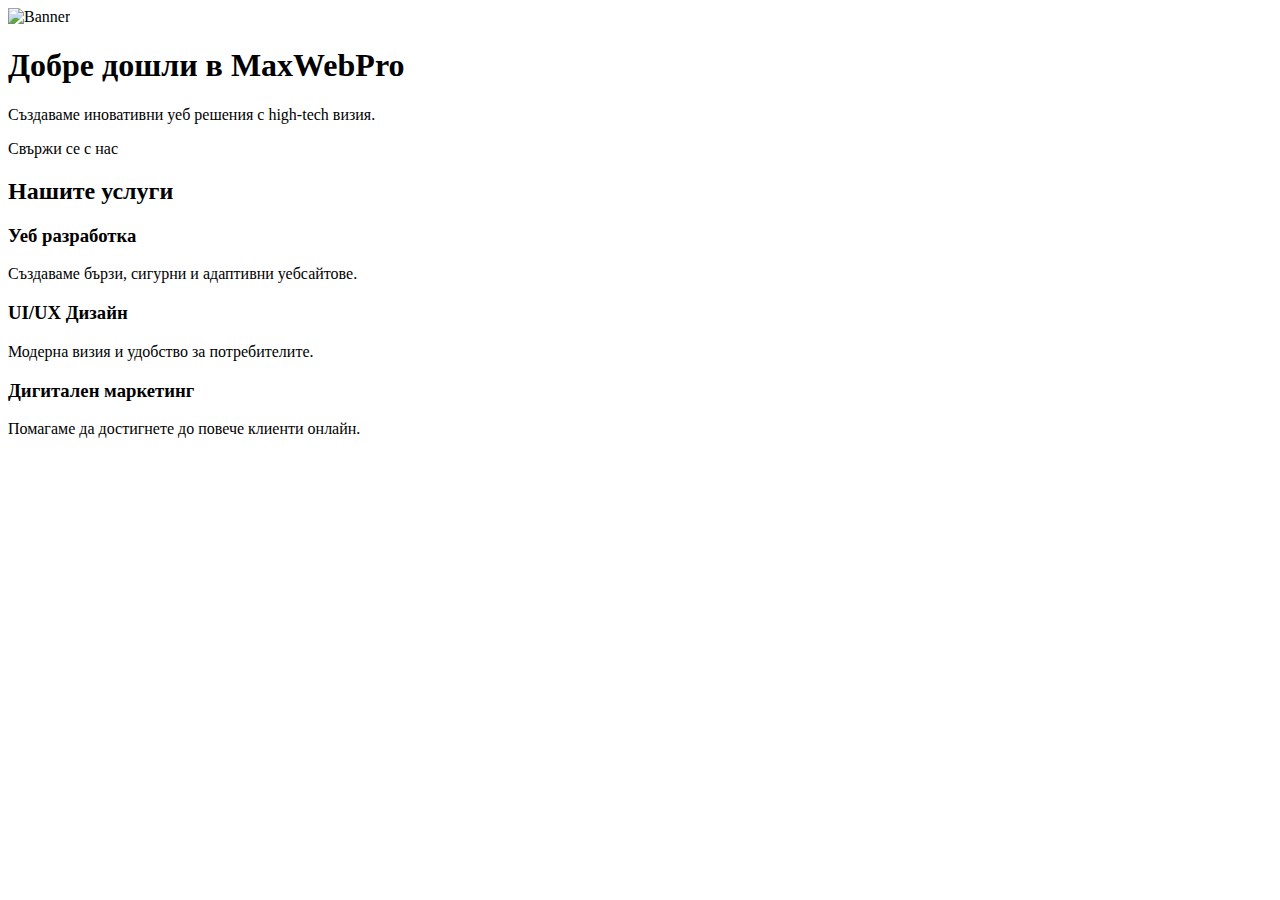
<file: target/classes/templates/index.html>
<!DOCTYPE html>
<html lang="bg" xmlns:th="http://www.thymeleaf.org">
<head th:replace="fragments/header :: head"></head>
<body>
<div th:replace="fragments/header :: header"></div>

<section class="relative">
  <img th:src="@{/img/hero.png}" alt="Banner" class="w-full h-screen object-cover">
  <div class="absolute inset-0 bg-black/60 flex items-center justify-center text-center">
    <div class="text-white max-w-2xl px-6">
      <h1 class="text-5xl font-extrabold neon-text mb-6">Добре дошли в MaxWebPro</h1>
      <p class="text-lg mb-8">Създаваме иновативни уеб решения с high-tech визия.</p>
      <a th:href="@{/contact}" class="bg-[#00ff88] text-black px-6 py-3 rounded-full font-semibold hover:bg-[#00cc66] transition">Свържи се с нас</a>
    </div>
  </div>
</section>

<section class="py-20 bg-[#1a1a1a]">
  <div class="container mx-auto px-6">
    <h2 class="text-3xl font-bold text-center neon-text mb-12">Нашите услуги</h2>
    <div class="grid grid-cols-1 md:grid-cols-3 gap-10">
      <div class="p-8 rounded-xl bg-black neon-box text-center">
        <i class="fa-solid fa-laptop-code text-5xl text-[#00ff88] mb-4"></i>
        <h3 class="text-xl font-semibold mb-2">Уеб разработка</h3>
        <p>Създаваме бързи, сигурни и адаптивни уебсайтове.</p>
      </div>
      <div class="p-8 rounded-xl bg-black neon-box text-center">
        <i class="fa-solid fa-paint-brush text-5xl text-[#00ff88] mb-4"></i>
        <h3 class="text-xl font-semibold mb-2">UI/UX Дизайн</h3>
        <p>Модерна визия и удобство за потребителите.</p>
      </div>
      <div class="p-8 rounded-xl bg-black neon-box text-center">
        <i class="fa-solid fa-chart-line text-5xl text-[#00ff88] mb-4"></i>
        <h3 class="text-xl font-semibold mb-2">Дигитален маркетинг</h3>
        <p>Помагаме да достигнете до повече клиенти онлайн.</p>
      </div>
    </div>
  </div>
</section>

<div th:replace="fragments/footer :: footer"></div>
</body>
</html>
</file>
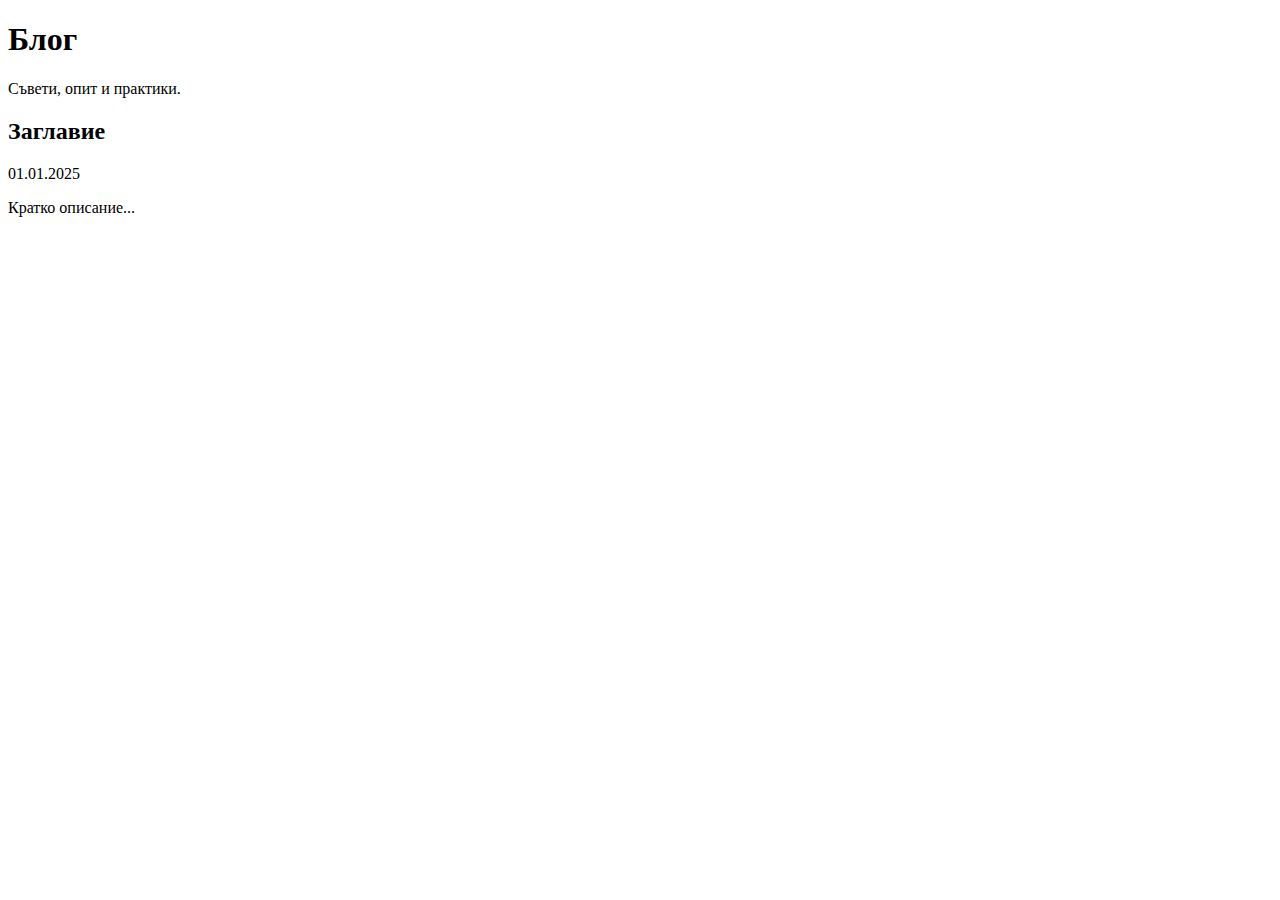
<file: target/classes/templates/blog.html>
<!DOCTYPE html>
<html lang="bg" xmlns:th="http://www.thymeleaf.org">
  <th:block th:replace="fragments/fragments :: head(#{blog.title}, #{blog.desc}, 'http://localhost:8080/blog')"></th:block>
  <body>
  <th:block th:replace="fragments/fragments :: body"></th:block>
  <main class="container py-12 max-w-3xl">
    <h1 class="text-3xl md:text-4xl font-bold" th:text="#{blog.title}">Блог</h1>
    <p class="mt-2 text-slate-600 dark:text-slate-300" th:text="#{blog.desc}">Съвети, опит и практики.</p>
    <div class="mt-8 space-y-6">
      <article th:each="p : ${posts}" class="p-6 rounded-2xl border shadow-sm bg-white dark:bg-slate-900 dark:border-slate-800">
        <a th:href="@{'/blog/' + ${p.slug}}" class="block">
          <h2 class="text-xl font-semibold" th:text="${p.title}">Заглавие</h2>
          <div class="text-xs text-slate-500 mt-1" th:text="${#temporals.format(p.date, 'dd.MM.yyyy')}">01.01.2025</div>
          <p class="mt-2 text-slate-600 dark:text-slate-300" th:text="${p.excerpt}">Кратко описание...</p>
        </a>
      </article>
    </div>
  </main>
  <th:block th:replace="fragments/fragments :: footer"></th:block>
  </body>
</html>
</file>
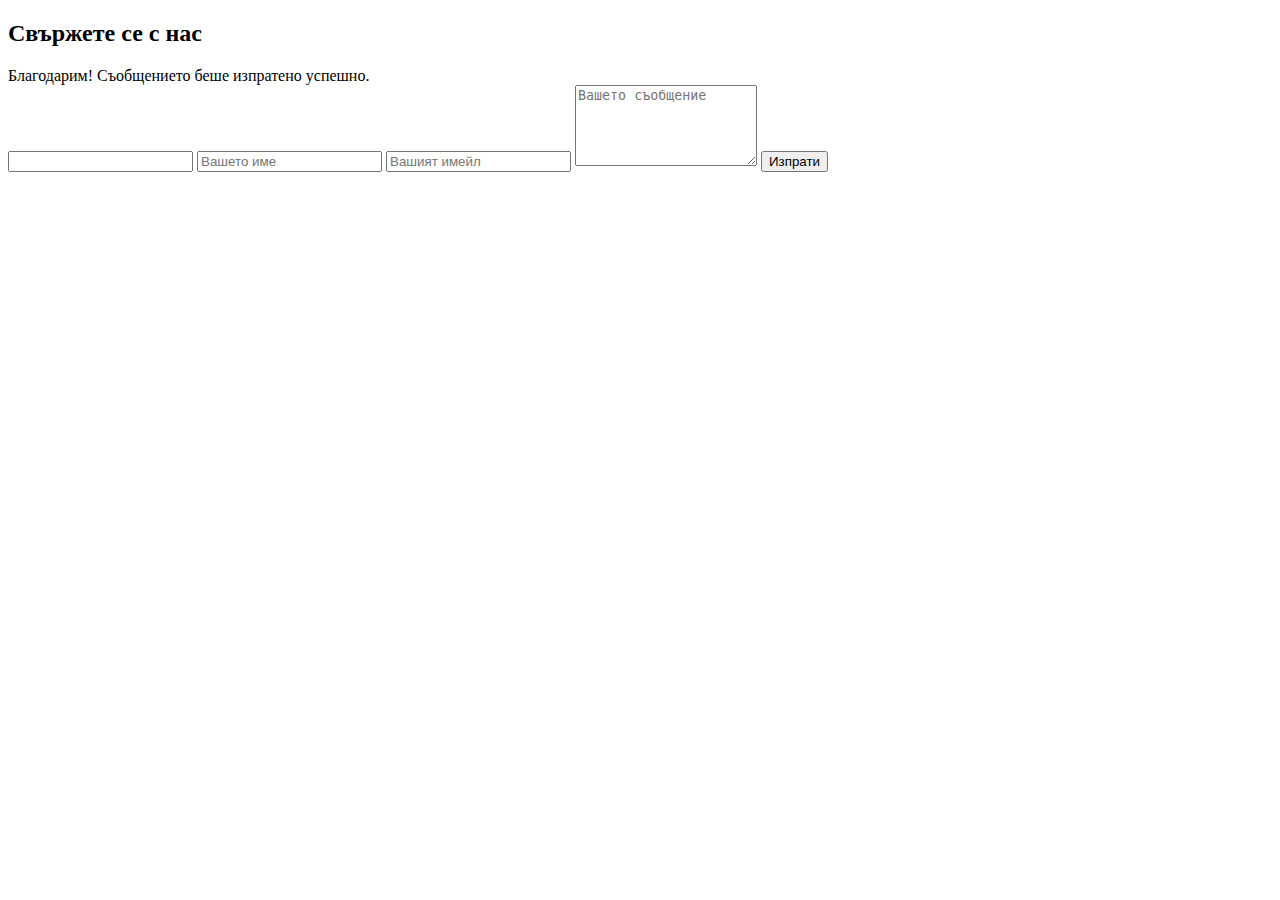
<file: target/classes/templates/contact.html>
<!DOCTYPE html>
<html lang="bg" xmlns:th="http://www.thymeleaf.org">
<head th:replace="fragments/header :: head"></head>
<body>
<div th:replace="fragments/header :: header"></div>

<section class="py-20 bg-[#1a1a1a]">
  <div class="container mx-auto px-6 max-w-2xl">
    <h2 class="text-3xl font-bold text-center neon-text mb-12">Свържете се с нас</h2>

    <!-- алерт при успешно изпращане -->
    <div th:if="${success}" class="mb-6 p-4 rounded-xl border border-[#00ff88] text-[#00ff88] bg-black">
      Благодарим! Съобщението беше изпратено успешно.
    </div>

    <!-- ЕДНА форма -->
    <form th:action="@{/send-message}" method="post" class="bg-black neon-box rounded-xl p-8 space-y-6">
      <!-- ако имаш Spring Security, добави CSRF: -->
      <!-- <input type="hidden" th:name="${_csrf.parameterName}" th:value="${_csrf.token}"/> -->

      <!-- honeypot (скрито поле за ботове) -->
      <input type="text" name="website" tabindex="-1" autocomplete="off" class="hidden" />

      <input type="text" name="name" placeholder="Вашето име" required
             class="w-full border border-[#00ff88] rounded-lg px-4 py-2 bg-[#141414] text-white">
      <input type="email" name="email" placeholder="Вашият имейл" required
             class="w-full border border-[#00ff88] rounded-lg px-4 py-2 bg-[#141414] text-white">
      <textarea name="message" rows="5" placeholder="Вашето съобщение" required
                class="w-full border border-[#00ff88] rounded-lg px-4 py-2 bg-[#141414] text-white"></textarea>

      <button type="submit" class="bg-[#00ff88] text-black px-6 py-2 rounded-full hover:bg-[#00cc66] transition">
        Изпрати
      </button>
    </form>

    <div class="mt-12">
      <iframe class="w-full h-64 rounded-xl"
              src="https://maps.google.com/maps?q=Vidin+Bulgaria&output=embed"
              loading="lazy" style="border:0;"></iframe>
    </div>
  </div>
</section>

<div th:replace="fragments/footer :: footer"></div>
</body>
</html>
</file>
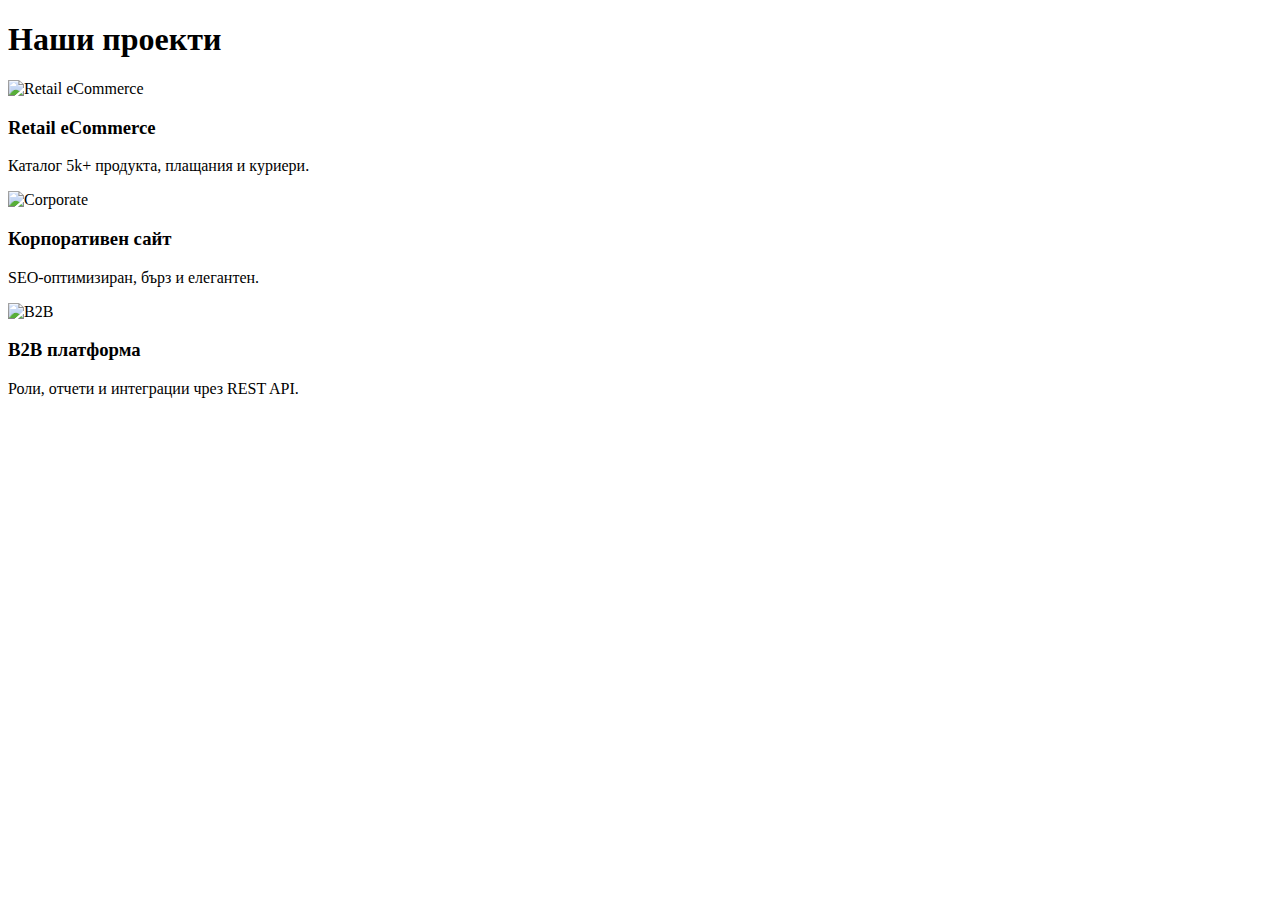
<file: target/classes/templates/portfolio.html>
<!DOCTYPE html>
<html lang="bg" xmlns:th="http://www.thymeleaf.org">
<head th:replace="fragments/fragments :: head('Портфолио — WEBX', #{site.description}, ${baseUrl + '/portfolio'})"></head>
<body>
<header th:replace="fragments/fragments :: header"></header>

<section class="py-16 container">
  <h1 class="text-3xl font-bold mb-10 text-center">Наши проекти</h1>
  <div class="grid sm:grid-cols-2 lg:grid-cols-3 gap-6">
    <div class="rounded-2xl border overflow-hidden shadow-sm">
      <img th:src="@{/images/retail.svg}" alt="Retail eCommerce" class="w-full">
      <div class="p-4">
        <h3 class="font-semibold">Retail eCommerce</h3>
        <p class="text-sm text-slate-600">Каталог 5k+ продукта, плащания и куриери.</p>
      </div>
    </div>
    <div class="rounded-2xl border overflow-hidden shadow-sm">
      <img th:src="@{/images/corporate.svg}" alt="Corporate" class="w-full">
      <div class="p-4">
        <h3 class="font-semibold">Корпоративен сайт</h3>
        <p class="text-sm text-slate-600">SEO-оптимизиран, бърз и елегантен.</p>
      </div>
    </div>
    <div class="rounded-2xl border overflow-hidden shadow-sm">
      <img th:src="@{/images/b2b.svg}" alt="B2B" class="w-full">
      <div class="p-4">
        <h3 class="font-semibold">B2B платформа</h3>
        <p class="text-sm text-slate-600">Роли, отчети и интеграции чрез REST API.</p>
      </div>
    </div>
  </div>
</section>

<footer th:replace="fragments/fragments :: footer"></footer>
</body>
</html>
</file>
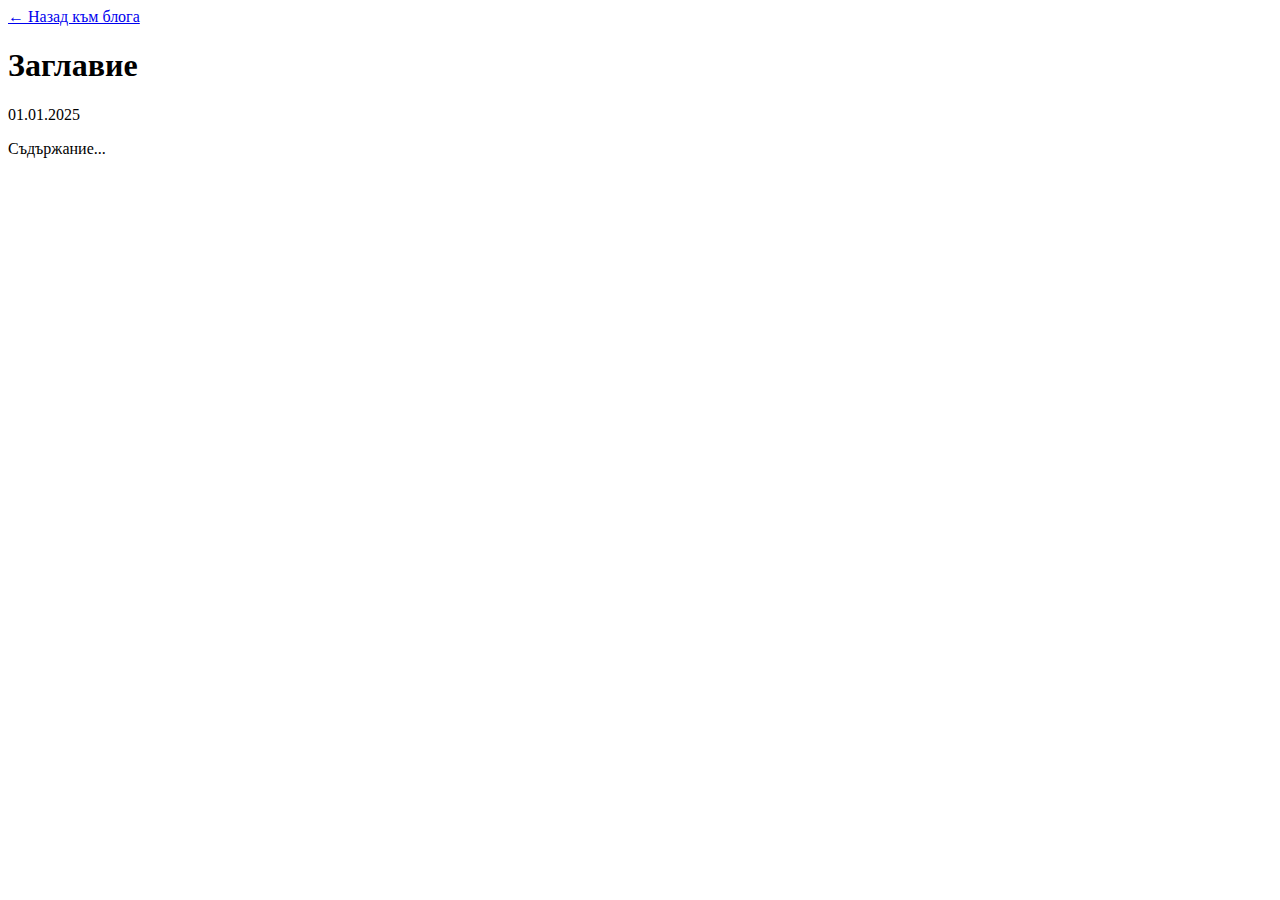
<file: target/classes/templates/post.html>
<!DOCTYPE html>
<html lang="bg" xmlns:th="http://www.thymeleaf.org">
  <th:block th:replace="fragments/fragments :: head(${post.title}, ${post.excerpt}, 'http://localhost:8080/blog/' + post.slug})"></th:block>
  <body>
  <th:block th:replace="fragments/fragments :: body"></th:block>
  <main class="container py-12 max-w-3xl">
    <a href="/blog" class="text-sm underline decoration-2">&larr; <span th:text="#{blog.back}">Назад към блога</span></a>
    <article class="mt-4 prose prose-slate max-w-none dark:prose-invert">
      <h1 th:text="${post.title}">Заглавие</h1>
      <div class="text-xs text-slate-500" th:text="${#temporals.format(post.date, 'dd.MM.yyyy')}">01.01.2025</div>
      <p th:text="${post.content}">Съдържание...</p>
    </article>
  </main>
  <th:block th:replace="fragments/fragments :: footer"></th:block>
  </body>
</html>
</file>
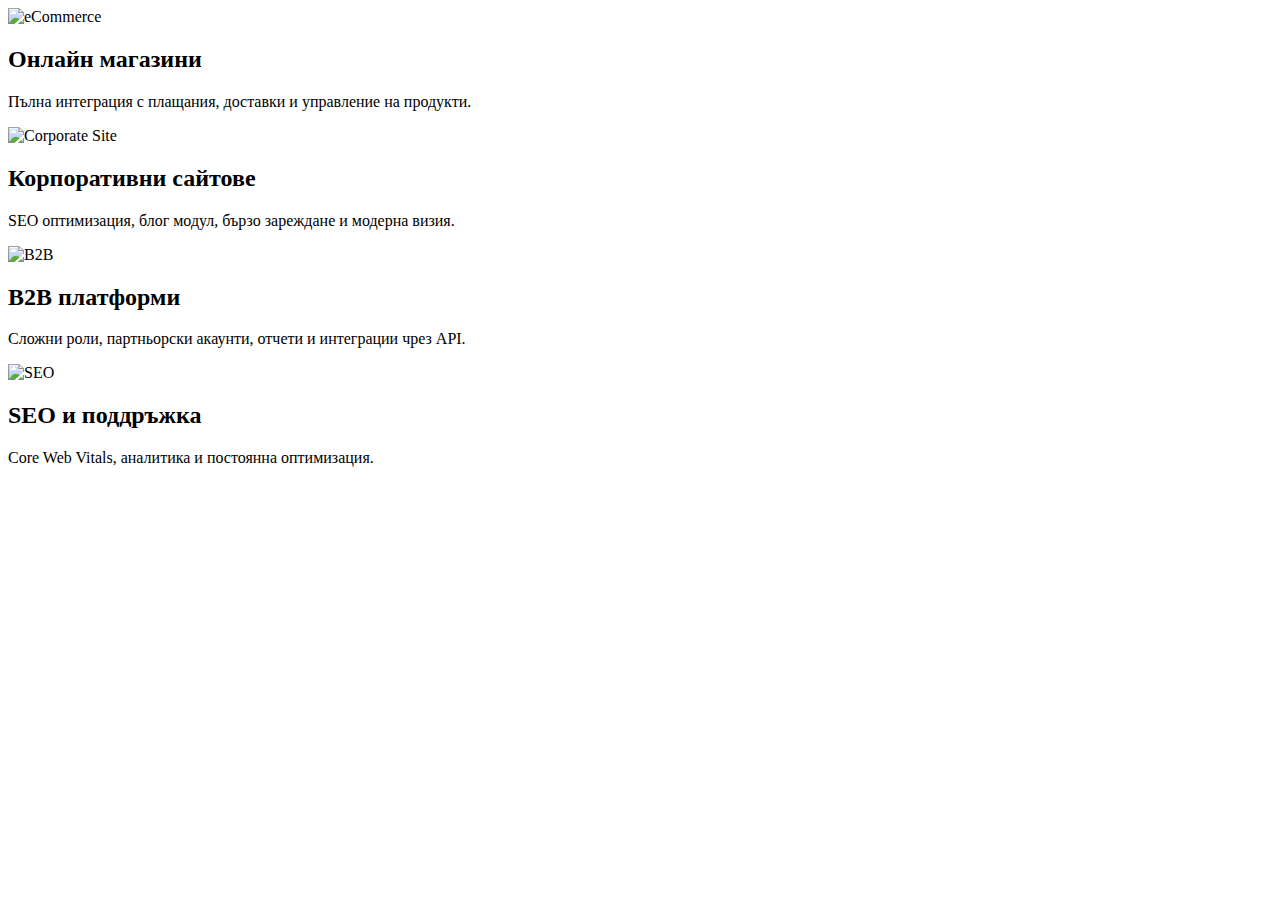
<file: target/classes/templates/services.html>
<!DOCTYPE html>
<html lang="bg" xmlns:th="http://www.thymeleaf.org">
<head th:replace="fragments/fragments :: head('Услуги — WEBX', #{site.description}, ${baseUrl + '/services'})"></head>
<body>
<header th:replace="fragments/fragments :: header"></header>

<section class="py-16 container grid md:grid-cols-2 gap-10">
  <div class="rounded-xl border shadow-sm overflow-hidden">
    <img th:src="@{/images/retail.svg}" alt="eCommerce" class="w-full">
    <div class="p-4">
      <h2 class="font-semibold text-xl mb-2">Онлайн магазини</h2>
      <p>Пълна интеграция с плащания, доставки и управление на продукти.</p>
    </div>
  </div>
  <div class="rounded-xl border shadow-sm overflow-hidden">
    <img th:src="@{/images/corporate.svg}" alt="Corporate Site" class="w-full">
    <div class="p-4">
      <h2 class="font-semibold text-xl mb-2">Корпоративни сайтове</h2>
      <p>SEO оптимизация, блог модул, бързо зареждане и модерна визия.</p>
    </div>
  </div>
  <div class="rounded-xl border shadow-sm overflow-hidden">
    <img th:src="@{/images/b2b.svg}" alt="B2B" class="w-full">
    <div class="p-4">
      <h2 class="font-semibold text-xl mb-2">B2B платформи</h2>
      <p>Сложни роли, партньорски акаунти, отчети и интеграции чрез API.</p>
    </div>
  </div>
  <div class="rounded-xl border shadow-sm overflow-hidden">
    <img th:src="@{/images/seo.svg}" alt="SEO" class="w-full">
    <div class="p-4">
      <h2 class="font-semibold text-xl mb-2">SEO и поддръжка</h2>
      <p>Core Web Vitals, аналитика и постоянна оптимизация.</p>
    </div>
  </div>
</section>

<footer th:replace="fragments/fragments :: footer"></footer>
</body>
</html>
</file>
